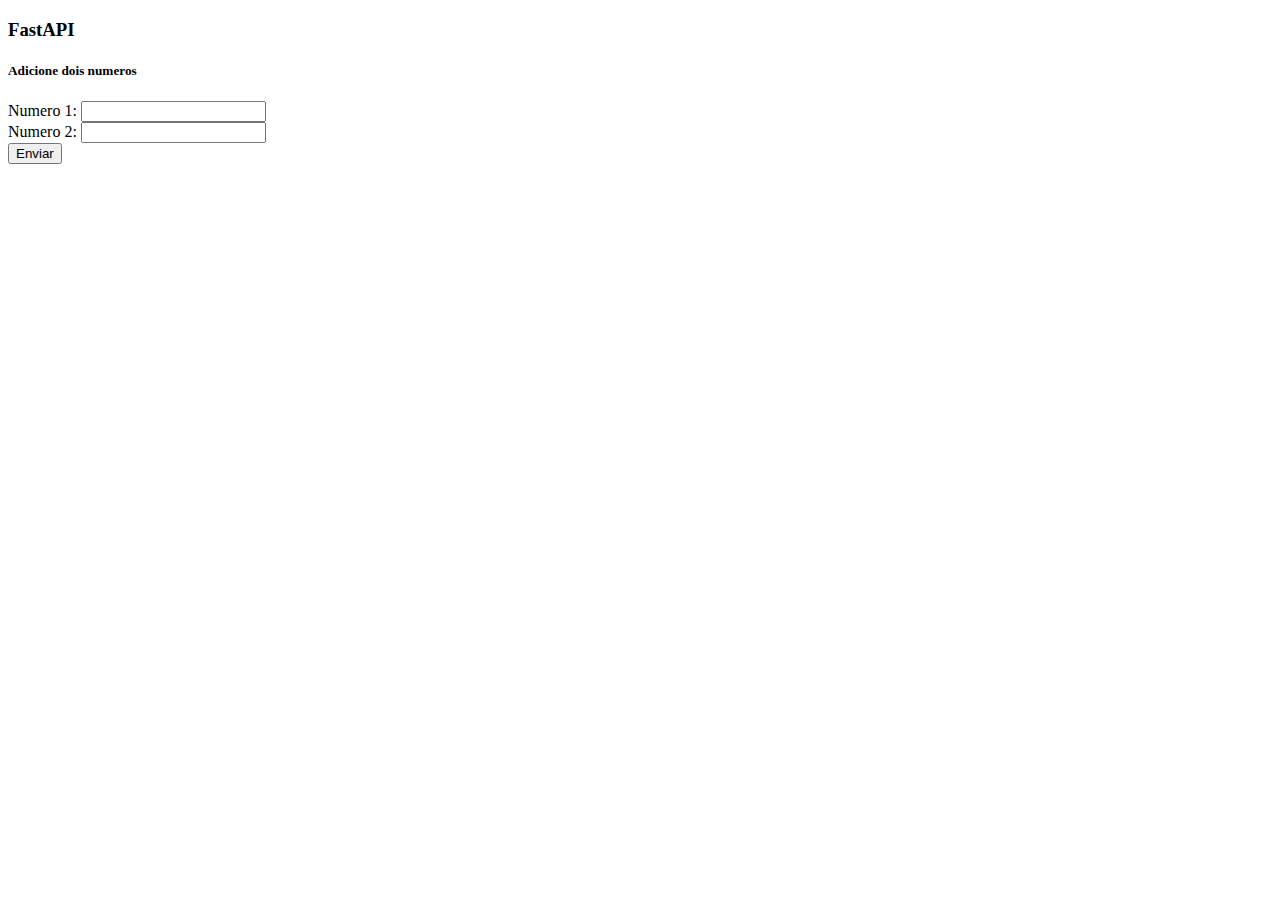
<file: PY-FastAPI/View/home.html>
<!DOCTYPE html>
<html>
<head>
    <meta charset="UTF-8">
    <title>Sistema Distribuido</title>
    <script src="https://code.jquery.com/jquery-3.6.0.min.js"></script>
    <link href="https://cdn.jsdelivr.net/npm/bootstrap@5.3.0-alpha1/dist/css/bootstrap.min.css" rel="stylesheet"
          integrity="sha384-GLhlTQ8iRABdZLl6O3oVMWSktQOp6b7In1Zl3/Jr59b6EGGoI1aFkw7cmDA6j6gD" crossorigin="anonymous">
</head>

<body>
<div class="container">
    <h3 class="mt-5">FastAPI</h3>
    <h5 class="mb-5">Adicione dois numeros</h5>
    <form id="formulario" class="col-md-4">
        <div class="form-group">
            <label for="num1">Numero 1:</label>
            <input type="number" class="form-control mt-2" id="num1" name="num1">
        </div>
        <div class="form-group mt-4">
            <label for="num2">Numero 2:</label>
            <input type="number" class="form-control mt-2" id="num2" name="num2">
        </div>
        <button type="submit" class="text center btn btn-primary mt-4">Enviar</button>
    </form>
    <div id="resutadoSoma" class="mt-4"></div>
    <div id="resultadoMulti" class="mt-2"></div>
</div>
<script>
    $(document).ready(function () {
        $('#formulario').submit(function (event) {
            event.preventDefault();
            var num1 = $('#num1').val();
            var num2 = $('#num2').val();
            $.ajax({
                crossDomain: true,
                type: 'GET',
                url: 'http://127.0.0.1:8001/somar/' + num1 + '/' + num2,
                success: function (response) {
                   $('#resutadoSoma').text('Resultado Somado: ' + response);
                },
                error: function (xhr, status, error) {
                    console.log('Erro:', +xhr + status + error);
                }
            });
            $.ajax({
                crossDomain: true,
                type: 'GET',
                url: 'http://127.0.0.1:8001/multiplicar/' + num1 + '/' + num2,
                success: function (response) {
                    $('#resultadoMulti').text('Resultado Multiplicado: ' + response);
                },
                error: function (xhr, status, error) {
                    console.log('Erro:', +xhr + status + error);
                }
            });
        });
    });
</script>
<script src="https://cdn.jsdelivr.net/npm/bootstrap@5.3.0-alpha1/dist/js/bootstrap.bundle.min.js"
        integrity="sha384-w76AqPfDkMBDXo30jS1Sgez6pr3x5MlQ1ZAGC+nuZB+EYdgRZgiwxhTBTkF7CXvN"
        crossorigin="anonymous"></script>
</body>
</html>
</file>
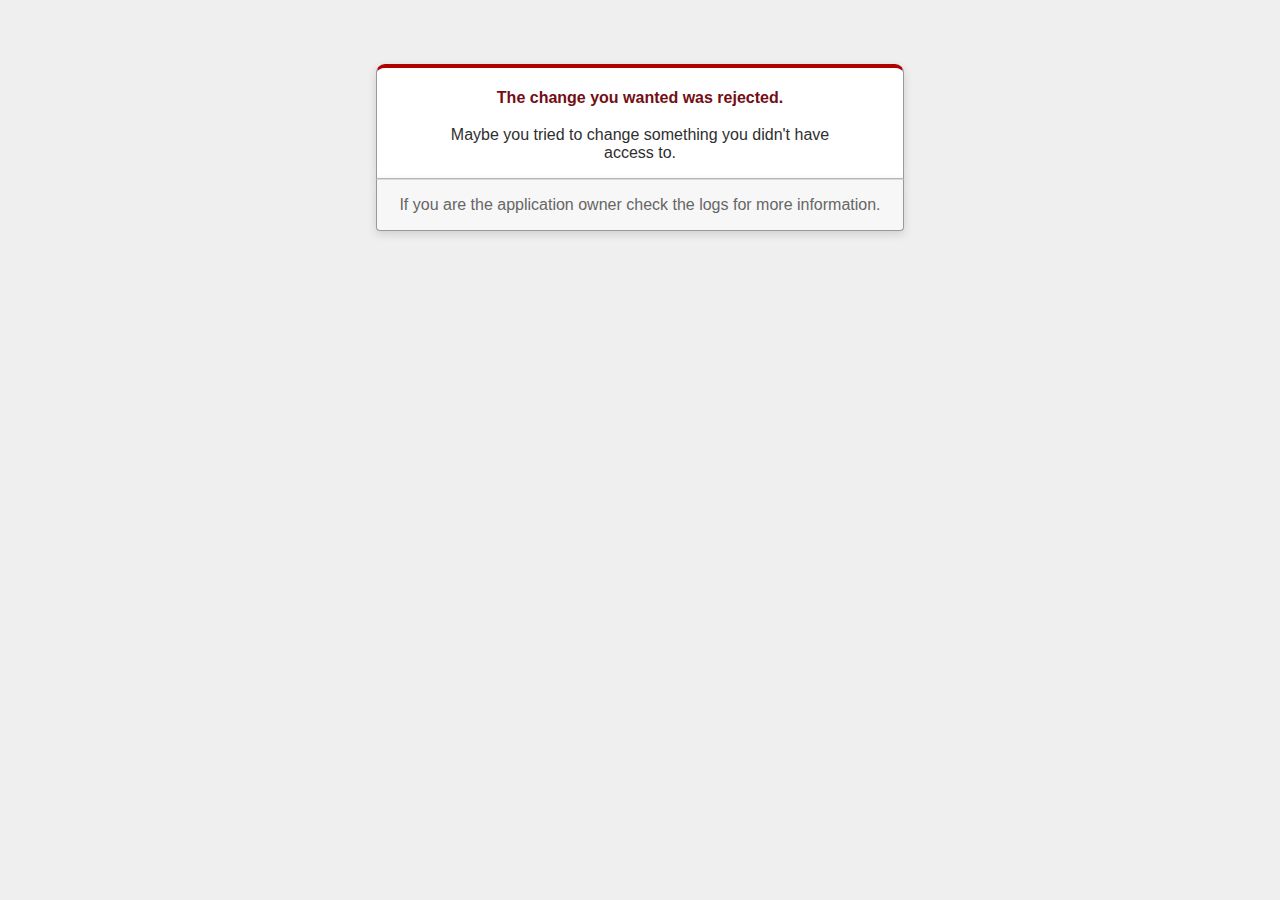
<file: rails-ini/PrimeiroApp_Sqlite/public/422.html>
<!DOCTYPE html>
<html>
<head>
  <title>The change you wanted was rejected (422)</title>
  <meta name="viewport" content="width=device-width,initial-scale=1">
  <style>
  .rails-default-error-page {
    background-color: #EFEFEF;
    color: #2E2F30;
    text-align: center;
    font-family: arial, sans-serif;
    margin: 0;
  }

  .rails-default-error-page div.dialog {
    width: 95%;
    max-width: 33em;
    margin: 4em auto 0;
  }

  .rails-default-error-page div.dialog > div {
    border: 1px solid #CCC;
    border-right-color: #999;
    border-left-color: #999;
    border-bottom-color: #BBB;
    border-top: #B00100 solid 4px;
    border-top-left-radius: 9px;
    border-top-right-radius: 9px;
    background-color: white;
    padding: 7px 12% 0;
    box-shadow: 0 3px 8px rgba(50, 50, 50, 0.17);
  }

  .rails-default-error-page h1 {
    font-size: 100%;
    color: #730E15;
    line-height: 1.5em;
  }

  .rails-default-error-page div.dialog > p {
    margin: 0 0 1em;
    padding: 1em;
    background-color: #F7F7F7;
    border: 1px solid #CCC;
    border-right-color: #999;
    border-left-color: #999;
    border-bottom-color: #999;
    border-bottom-left-radius: 4px;
    border-bottom-right-radius: 4px;
    border-top-color: #DADADA;
    color: #666;
    box-shadow: 0 3px 8px rgba(50, 50, 50, 0.17);
  }
  </style>
</head>

<body class="rails-default-error-page">
  <!-- This file lives in public/422.html -->
  <div class="dialog">
    <div>
      <h1>The change you wanted was rejected.</h1>
      <p>Maybe you tried to change something you didn't have access to.</p>
    </div>
    <p>If you are the application owner check the logs for more information.</p>
  </div>
</body>
</html>
</file>
